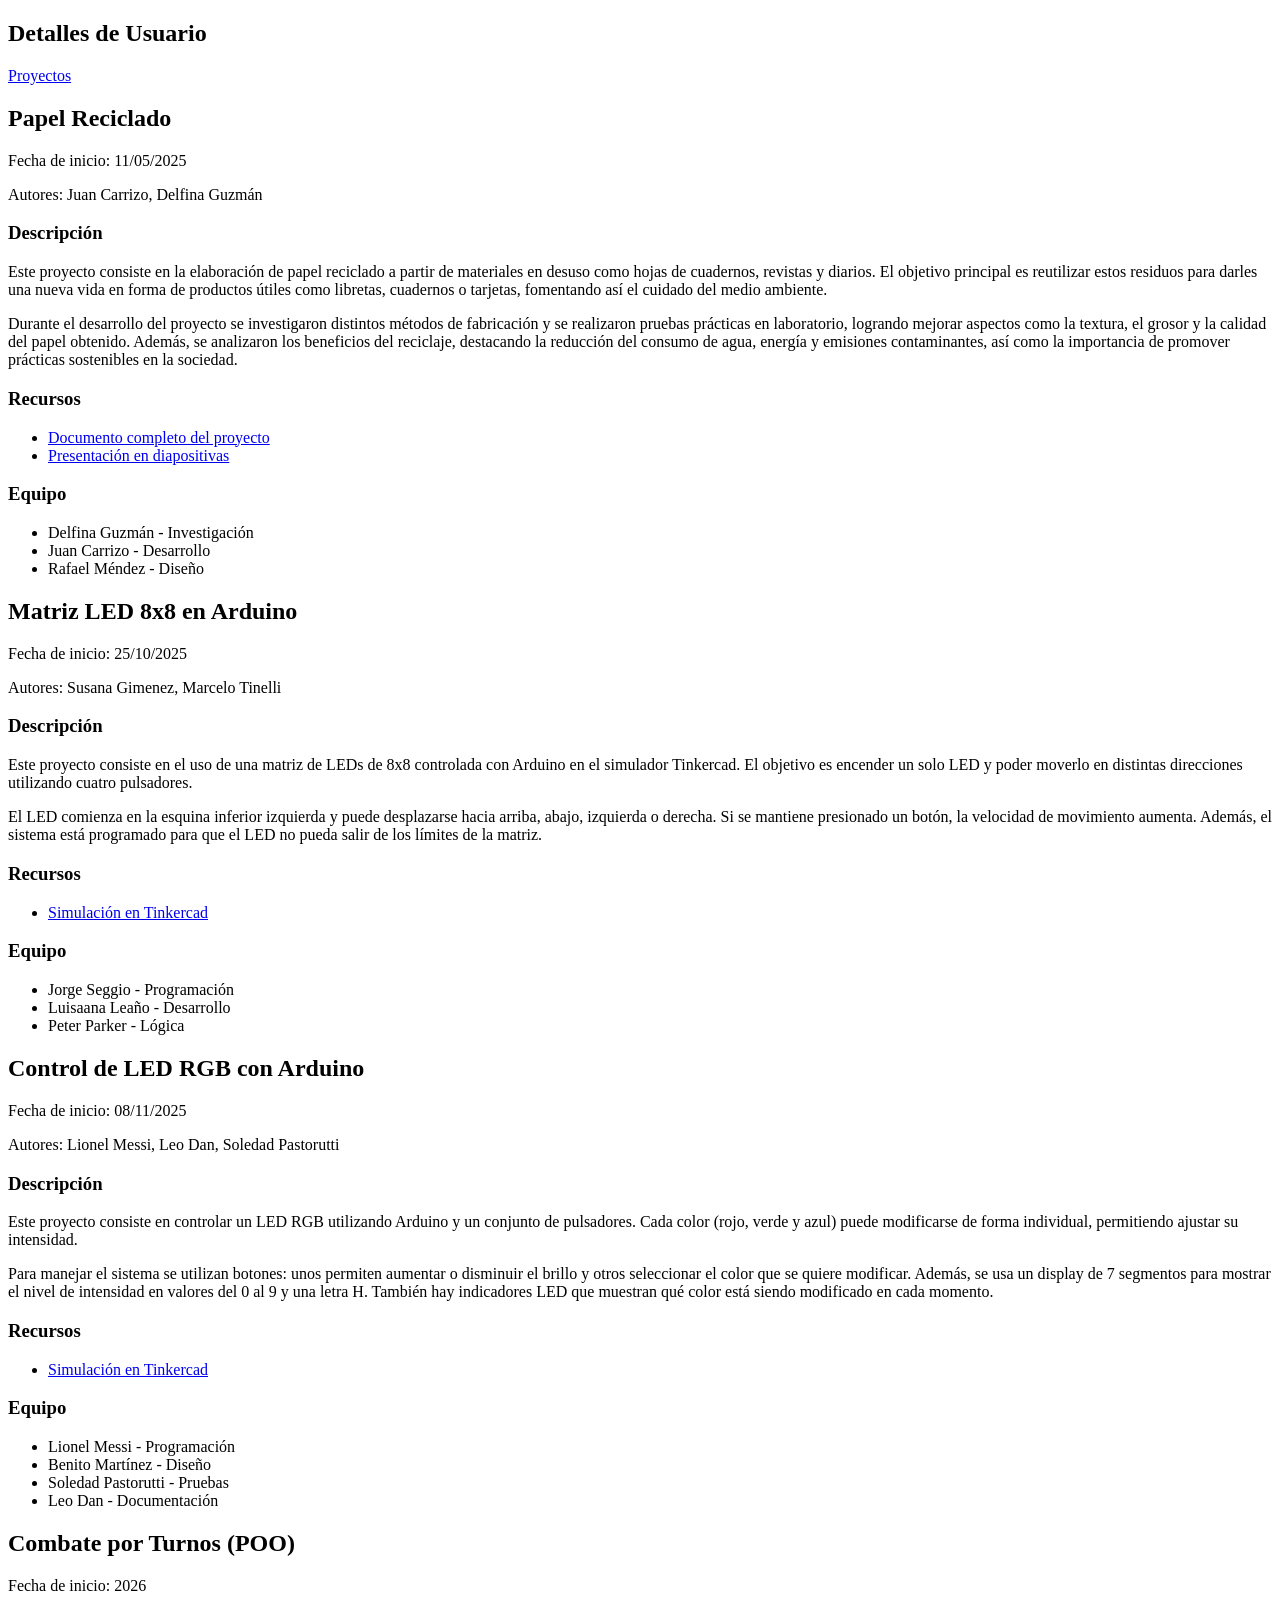
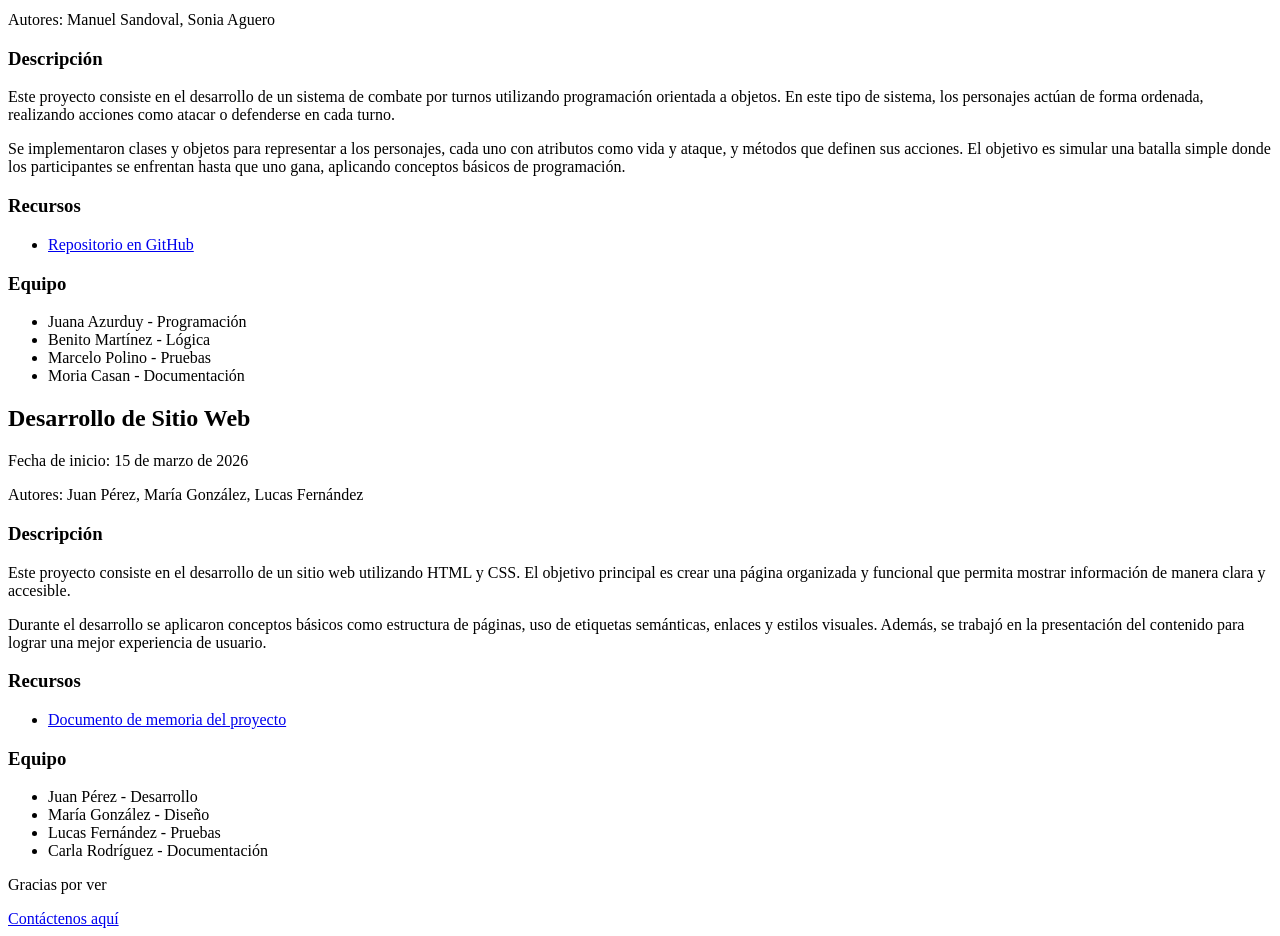
<file: detalle.html>
<!DOCTYPE html>
<html lang="es">
<head>
    <meta charset="UTF-8">
    <meta name="viewport" content="width=device-width, initial-scale=1.0">
    <title>Detalles de Proyectos</title>
</head>
<body>
<main>
<article>
<header>
<h1>Detalles de Usuario</h1>

<a href="proyectos.html">Proyectos</a>

    <h2>Papel Reciclado</h2>
    <p>Fecha de inicio:  11/05/2025</p>
    <p>Autores: Juan Carrizo, Delfina Guzmán</p>
</header>
<div>
    <h3>Descripción</h3>
    <p>
        Este proyecto consiste en la elaboración de papel reciclado a partir de materiales en desuso como hojas de cuadernos, revistas y diarios. El objetivo principal es reutilizar  estos residuos para darles una nueva vida en forma de productos  útiles como libretas, cuadernos o tarjetas,  fomentando así el cuidado del medio ambiente.
    </p>
    <p>
        Durante el desarrollo del proyecto se investigaron distintos métodos de fabricación y se realizaron pruebas prácticas en laboratorio, logrando mejorar aspectos como la textura, el grosor y la calidad del papel obtenido. Además, se analizaron los beneficios del reciclaje, destacando la reducción del consumo de agua, energía y emisiones contaminantes, así como la importancia de promover prácticas sostenibles en la sociedad.
    </p>
</div>

<div>
    <h3>Recursos</h3>
    <ul>
       <li><a href="../../recursos/expoo.pdf">Documento completo del proyecto</a></li>
        <li><a href="../../recursos/EXPO.pdf" target="_blank">Presentación en diapositivas</a></li>
    </ul>
</div>

<div>
    <h3>Equipo</h3>
    <ul>
        <li>Delfina Guzmán - Investigación</li>
        <li>Juan Carrizo - Desarrollo</li>
        <li>Rafael Méndez - Diseño</li>
    </ul>
</div>

</article>

<article>

<header>
    <h2>Matriz LED 8x8 en Arduino</h2>
    <p>Fecha de inicio: 25/10/2025</p>
    <p>Autores: Susana Gimenez, Marcelo Tinelli</p>
</header>

<div>
    <h3>Descripción</h3>
    <p>
        Este proyecto consiste en el uso de una matriz de LEDs de 8x8 controlada con Arduino en el simulador Tinkercad. El objetivo es encender un solo LED y poder moverlo en distintas direcciones utilizando cuatro pulsadores.
    </p>
    <p>
        El LED comienza en la esquina inferior izquierda y puede desplazarse hacia arriba, abajo, izquierda o derecha. Si se mantiene presionado un botón, la velocidad de movimiento aumenta. Además, el sistema está programado para que el LED no pueda salir de los límites de la matriz.
    </p>
</div>

<div>
    <h3>Recursos</h3>
    <ul>
        <li><a href="https://www.tinkercad.com/things/eUwjHO9FUnF-tp-n7-matriz-led-8x8-4-pulsadoresmelinaleano?sharecode=6hww7SJQsv13O2_E9lNyNGtY2qNhPhelv0g3rc24Cho">Simulación en Tinkercad</a></li>
    </ul>
</div>

<div>
    <h3>Equipo</h3>
    <ul>
        <li>Jorge Seggio - Programación</li>
        <li> Luisaana Leaño - Desarrollo</li>
        <li>Peter Parker - Lógica</li>
    </ul>
</div>

</article>

<article>

<header>
    <h2>Control de LED RGB con Arduino</h2>
    <p>Fecha de inicio: 08/11/2025</p>
    <p>Autores: Lionel Messi, Leo Dan, Soledad Pastorutti</p>
</header>

<div>
    <h3>Descripción</h3>
    <p>
        Este proyecto consiste en controlar un LED RGB utilizando Arduino y un conjunto de pulsadores. Cada color (rojo, verde y azul) puede modificarse de forma individual, permitiendo ajustar su intensidad.
    </p>
    <p>
        Para manejar el sistema se utilizan botones: unos permiten aumentar o disminuir el brillo y otros seleccionar el color que se quiere modificar. Además, se usa un display de 7 segmentos para mostrar el nivel de intensidad en valores del 0 al 9 y una letra H. También hay indicadores LED que muestran qué color está siendo modificado en cada momento.
    </p>
</div>

<div>
    <h3>Recursos</h3>
    <ul>
        <li><a href="https://www.tinkercad.com/things/fKGO6PyruFo-tp-n6-control-manual-led-rgb?sharecode=L421n2wKTV1_3jaifQfNmXnyKj5nZRGDdZ6_tbnEKq4">Simulación en Tinkercad</a></li>
    </ul>
</div>

<div>
    <h3>Equipo</h3>
    <ul>
        <li>Lionel Messi - Programación</li>
        <li>Benito Martínez - Diseño</li>
        <li>Soledad Pastorutti - Pruebas</li>
        <li>Leo Dan - Documentación</li>
    </ul>
</div>

</article>

<article>

<header>
    <h2>Combate por Turnos (POO)</h2>
    <p>Fecha de inicio: 2026</p>
    <p>Autores: Manuel Sandoval, Sonia Aguero</p>
</header>

<div>
    <h3>Descripción</h3>
    <p>
        Este proyecto consiste en el desarrollo de un sistema de combate por turnos utilizando programación orientada a objetos. En este tipo de sistema, los personajes actúan de forma ordenada, realizando acciones como atacar o defenderse en cada turno.
    </p>
    <p>
        Se implementaron clases y objetos para representar a los personajes, cada uno con atributos como vida y ataque, y métodos que definen sus acciones. El objetivo es simular una batalla simple donde los participantes se enfrentan hasta que uno gana, aplicando conceptos básicos de programación.
    </p>
</div>

<div>
    <h3>Recursos</h3>
    <ul>
        <li><a href="https://github.com/Meliip414/ed2025_tp4_grupo5">Repositorio en GitHub</a></li>
    </ul>
</div>

<div>
    <h3>Equipo</h3>
    <ul>
        <li>Juana Azurduy - Programación</li>
        <li>Benito Martínez - Lógica</li>
        <li>Marcelo Polino - Pruebas</li>
        <li>Moria Casan - Documentación</li>
    </ul>
</div>

</article>

<article>

<header>
    <h2>Desarrollo de Sitio Web</h2>
    <p>Fecha de inicio: 15 de marzo de 2026</p>
    <p>Autores: Juan Pérez, María González, Lucas Fernández</p>
</header>

<div>
    <h3>Descripción</h3>
    <p>
        Este proyecto consiste en el desarrollo de un sitio web utilizando HTML y CSS. El objetivo principal es crear una página organizada y funcional que permita mostrar información de manera clara y accesible.
    </p>
    <p>
        Durante el desarrollo se aplicaron conceptos básicos como estructura de páginas, uso de etiquetas semánticas, enlaces y estilos visuales. Además, se trabajó en la presentación del contenido para lograr una mejor experiencia de usuario.
    </p>
</div>

<div>
    <h3>Recursos</h3>
    <ul>
        
      <li><a href="../../recursos/Memoria.pdf">Documento de memoria del proyecto</a></li> 
    </ul>
</div>

<div>
    <h3>Equipo</h3>
    <ul>
        <li>Juan Pérez - Desarrollo</li>
        <li>María González - Diseño</li>
        <li>Lucas Fernández - Pruebas</li>
        <li>Carla Rodríguez - Documentación</li>
    </ul>
</div>

</article>

</main>
<footer>
            <p>Gracias por ver</p>
            <a href="mailto:CorreoFicticoTP01@gmail.com">Contáctenos aquí</a>
        </footer>
</body>
</html>
</file>
